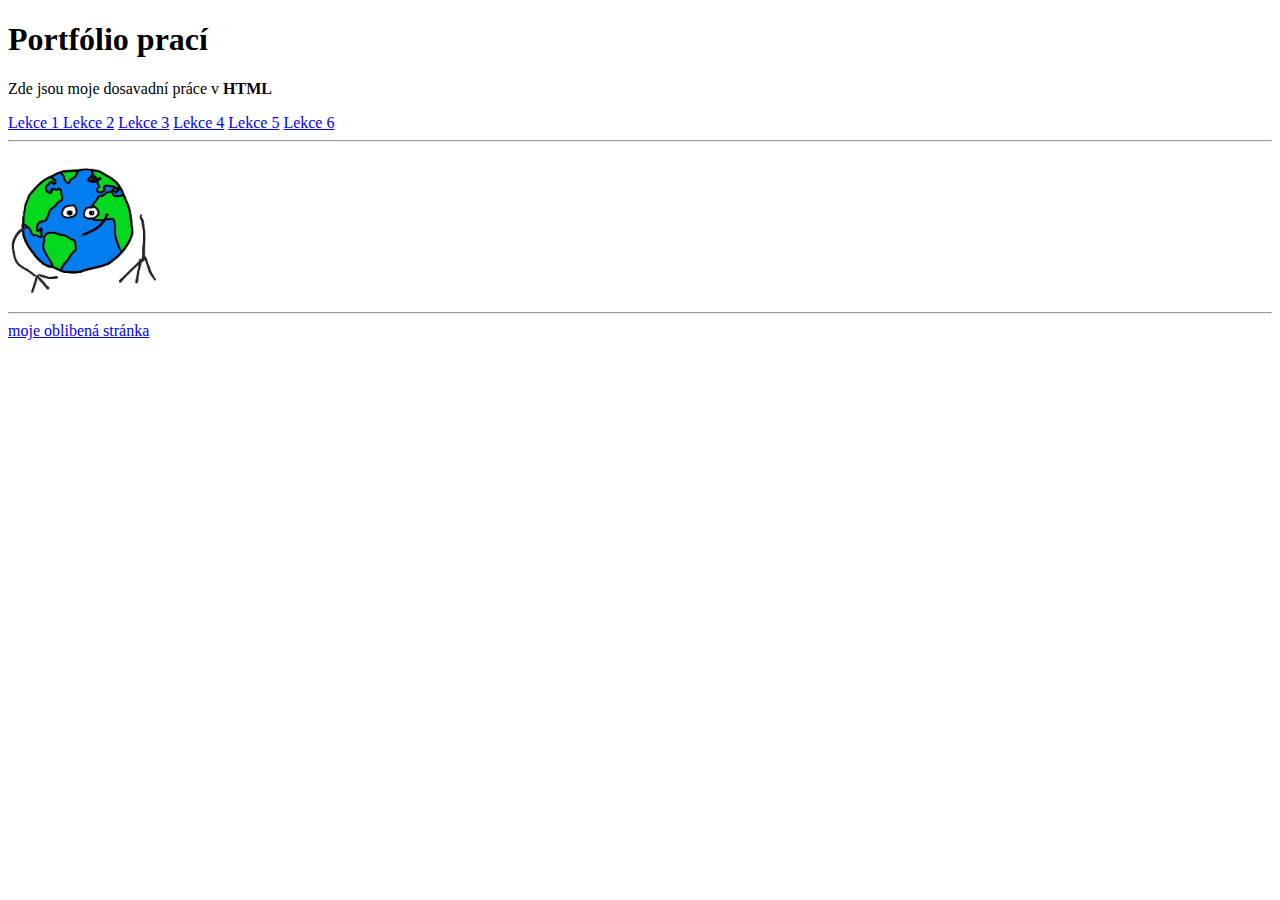
<file: index.html>
<!DOCTYPE html>
<html lang="en">
<head>
    <meta charset="UTF-8">
    <meta name="viewport" content="width=device-width, initial-scale=1.0">
    <title>Document</title>
</head>
<body>
    <h1>Portfólio prací</h1>
    <p>Zde jsou moje dosavadní práce v <strong>HTML</strong></p>
    <a href="./1/index.html">Lekce 1 </a>
    <a href="./2/index.html">Lekce 2</a>
    <a href="./3/index.html">Lekce 3</a>
    <a href="./4/index.html">Lekce 4</a>
    <a href="./5/index.html">Lekce 5</a>
    <a href="./6/index.html">Lekce 6</a>
    <hr>
    <img src="./assets/33401.png" alt="Kreslená zeměkoule" style="width: 150px">
    <hr>
    <a href="https://issho.edookit.net/user/login">moje oblibená stránka</a>
</body>
</html>
</file>
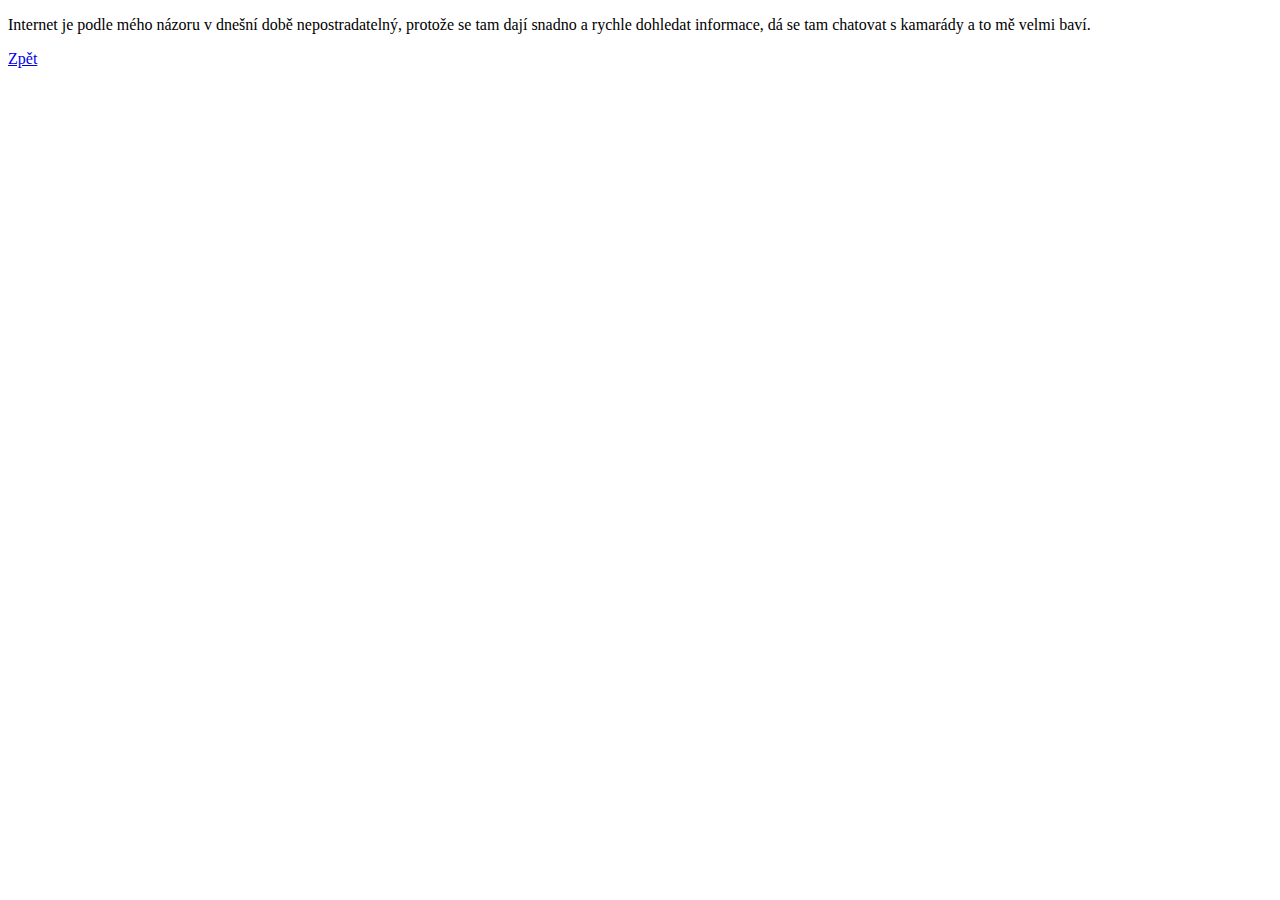
<file: 1/index.html>
<!DOCTYPE html>
<html lang="en">
<head>
    <meta charset="UTF-8">
    <meta name="viewport" content="width=device-width, initial-scale=1.0">
    <title>Document</title>
</head>
<body>
    <p>Internet je podle mého názoru v dnešní době nepostradatelný, protože se tam dají snadno a rychle dohledat informace, dá se tam chatovat s kamarády a to mě velmi baví.</p>
    <a href="../index.html">Zpět</a>
</body>
</html>
</file>
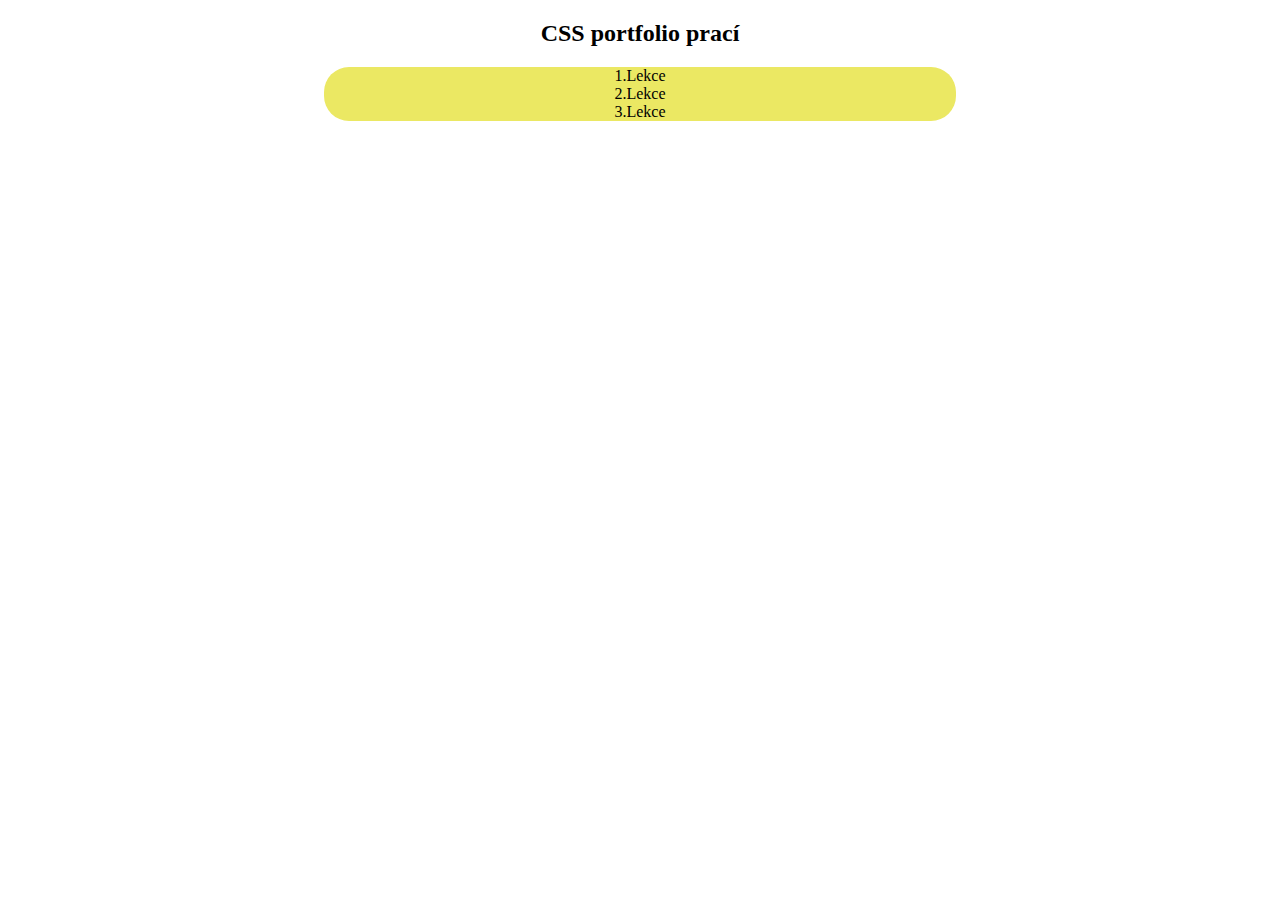
<file: 2.POloletí/index.html>
<!DOCTYPE html>
<html lang="en">
<head>
    <meta charset="UTF-8">
    <meta name="viewport" content="width=device-width, initial-scale=1.0">
    <title>Document</title>
</head>
<style>
    a {
        text-decoration: none;
        display: block;
        color: black;
        text-align: center;
        transition: transform 0.25s ease, color 0.25s ease;
    }
    a:hover {
        text-decoration: underline;
        font-weight: bold;
        transform: scale(1.20);
        color: blue;
    }
    div {
        background-color: rgb(235, 232, 99);
        width: 50%;
        margin: 0 auto;
        border-radius: 25px;
        transition: transform 0.2s ease;
        
    }
    div:hover {
       transform: scale(1.50);
       background-color: aqua;
    }
    h2 {
        text-align: center;
    }
</style>
<body>
    <section>
        <h2>CSS portfolio prací</h2>
        <div>
            <a href="./1_Lekce/">1.Lekce</a>
            <a href="./2_Lekce/">2.Lekce</a>
            <a href="./3_Lekce/">3.Lekce</a>
        </div>
    </section>
</body>
</html>
</file>
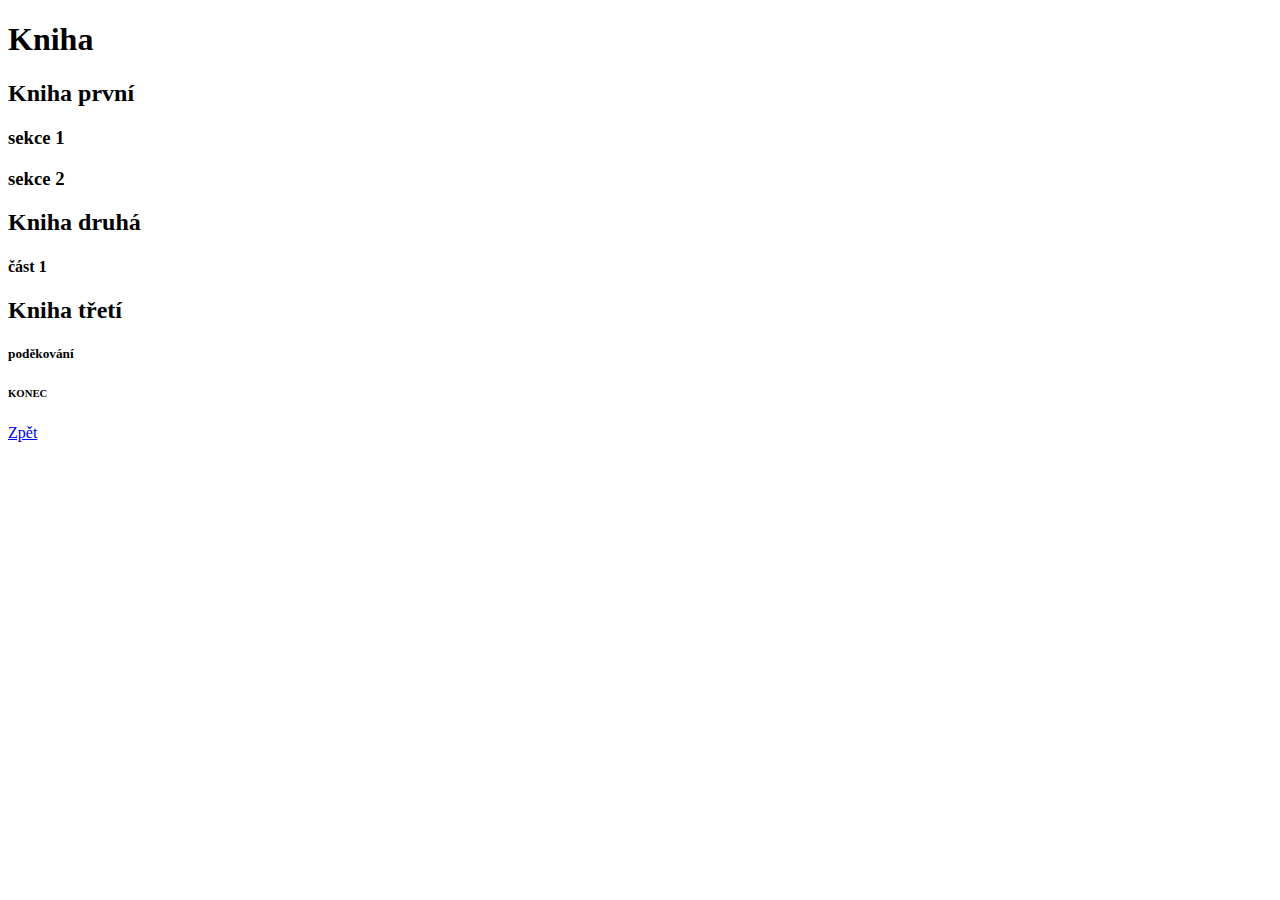
<file: 2/index.html>
<!DOCTYPE html>
<html lang="en">
<head>
    <meta charset="UTF-8">
    <meta name="viewport" content="width=device-width, initial-scale=1.0">
    <title>Document</title>
</head>
<body>
    <h1>Kniha</h1>
    <h2>Kniha první</h2>
    <h3>sekce 1</h3>
    <h3>sekce 2</h3>
    <h2>Kniha druhá</h2>
    <h4>část 1</h4>
    <h2>Kniha třetí</h2>
    <h5>poděkování</h5>
    <h6>KONEC</h6>
    <a href="../index.html">Zpět</a>
</body>
</html>
</file>
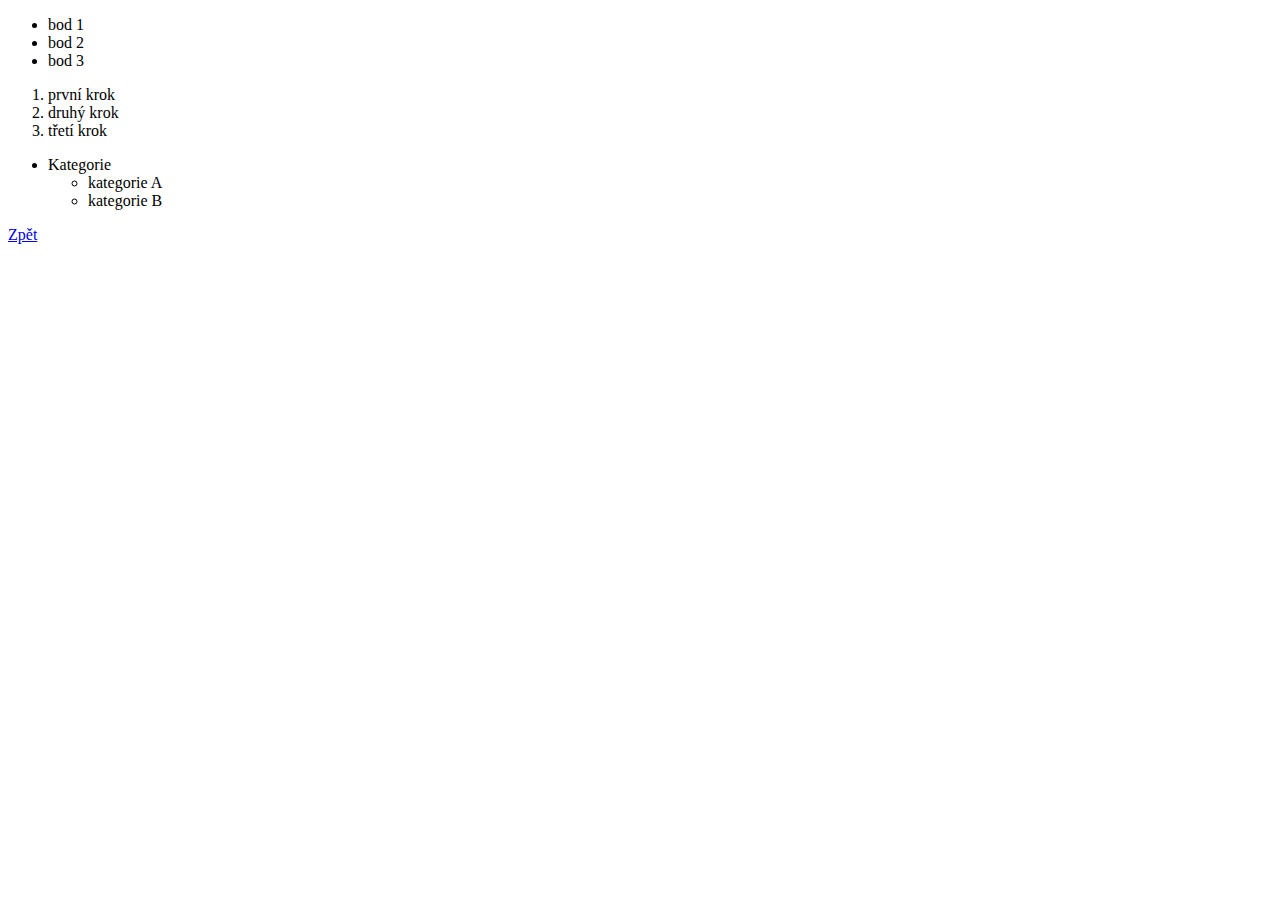
<file: 3/index.html>
<!DOCTYPE html>
<html lang="en">
<head>
    <meta charset="UTF-8">
    <meta name="viewport" content="width=device-width, initial-scale=1.0">
    <title>Document</title>
</head>
<body>
    <ul>
        <li>bod 1</li>
        <li>bod 2</li>
        <li>bod 3</li>
    </ul>
    <ol>
        <li>první krok</li>
        <li>druhý krok</li>
        <li>třetí krok</li>
    </ol>
    <ul>
        <li>Kategorie</li>
        <ul>
            <li>kategorie A</li>
            <li>kategorie B</li>
        </ul>
    </ul>
    <a href="../index.html">Zpět</a>
</body>
</html>
</file>
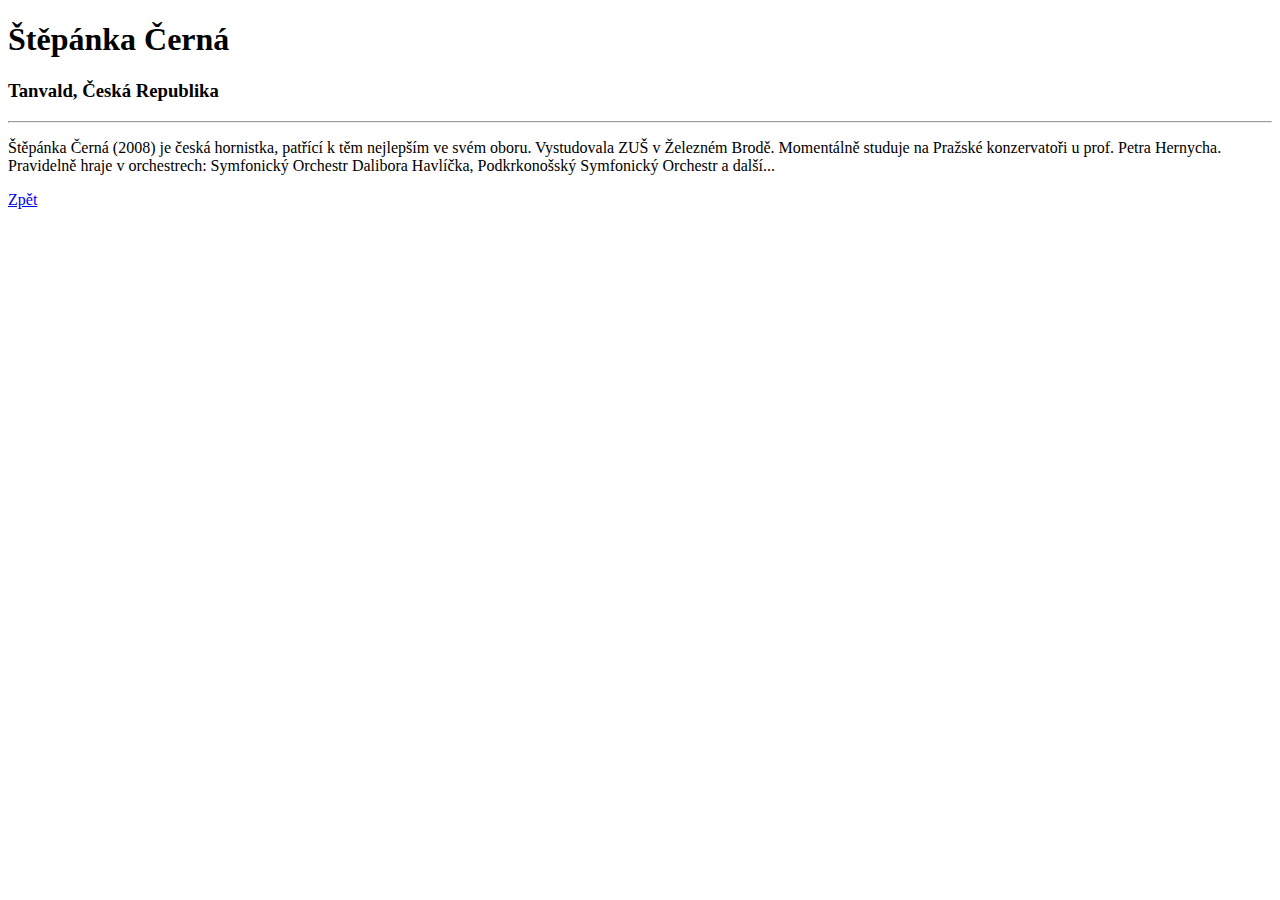
<file: 4/index.html>
<!DOCTYPE html>
<html lang="en">
<head>
    <meta charset="UTF-8">
    <meta name="viewport" content="width=device-width, initial-scale=1.0">
    <title>Document</title>
</head>
<body>
    <h1>Štěpánka Černá</h1>
    <h3>Tanvald, Česká Republika</h3>
    <hr>
    <p>Štěpánka Černá (2008) je česká hornistka, patřící k těm nejlepším ve svém oboru. Vystudovala ZUŠ v Železném Brodě. Momentálně studuje na Pražské konzervatoři u prof. Petra Hernycha. Pravidelně hraje v orchestrech: Symfonický Orchestr Dalibora Havlíčka, Podkrkonošský Symfonický Orchestr a další... </p>
    <a href="../index.html">Zpět</a>
</body>
</html>
</file>
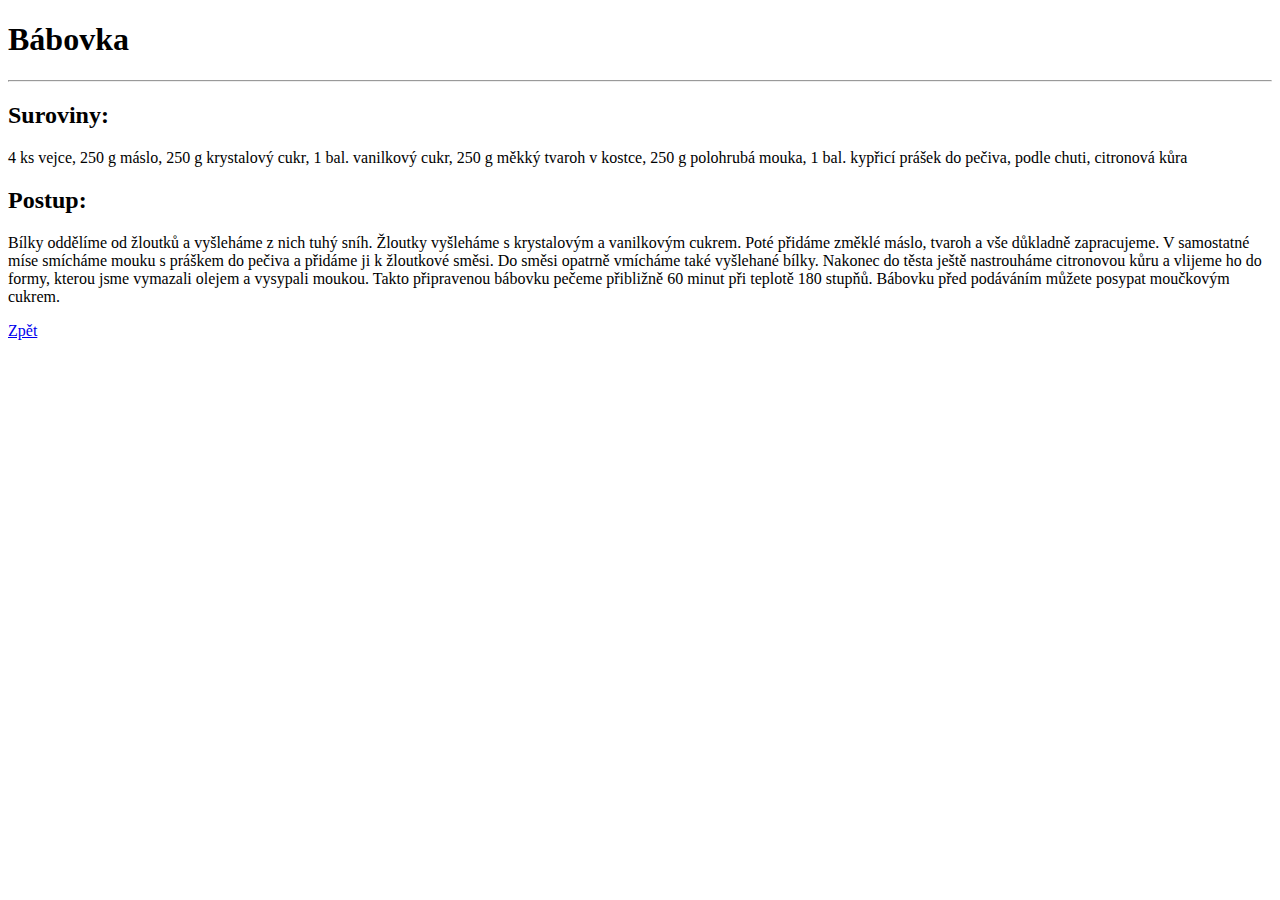
<file: 5/index.html>
<!DOCTYPE html>
<html lang="en">
<head>
    <meta charset="UTF-8">
    <meta name="viewport" content="width=device-width, initial-scale=1.0">
    <title>Document</title>
</head>
<body>
    <h1>Bábovka</h1>
    <hr>
    <h2>Suroviny:</h2>
    <p>4 ks vejce, 250 g máslo, 250 g krystalový cukr, 1 bal. vanilkový cukr, 250 g měkký tvaroh v kostce, 250 g polohrubá mouka, 1 bal. kypřicí prášek do pečiva, podle chuti, citronová kůra</p>
    <h2>Postup:</h2>
    <p>Bílky oddělíme od žloutků a vyšleháme z nich tuhý sníh.
        Žloutky vyšleháme s krystalovým a vanilkovým cukrem. Poté přidáme změklé máslo, tvaroh a vše důkladně zapracujeme.
        V samostatné míse smícháme mouku s práškem do pečiva a přidáme ji k žloutkové směsi.
        Do směsi opatrně vmícháme také vyšlehané bílky.
        Nakonec do těsta ještě nastrouháme citronovou kůru a vlijeme ho do formy, kterou jsme vymazali olejem a vysypali moukou.
        Takto připravenou bábovku pečeme přibližně 60 minut při teplotě 180 stupňů.
        Bábovku před podáváním můžete posypat moučkovým cukrem. </p>
        <a href="../index.html">Zpět</a>
</body>
</html>
</file>
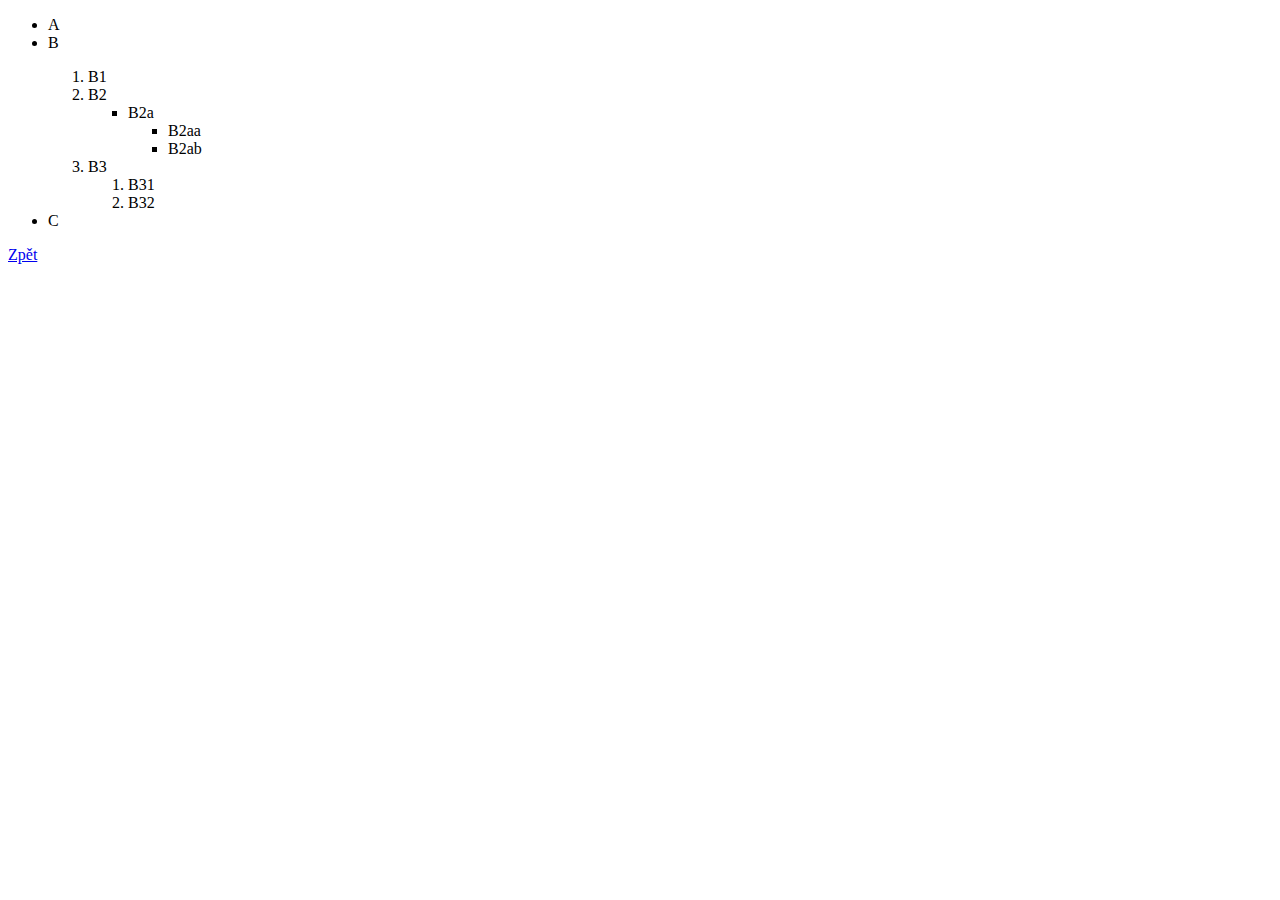
<file: 6/index.html>
<!DOCTYPE html>
<html lang="en">
<head>
    <meta charset="UTF-8">
    <meta name="viewport" content="width=device-width, initial-scale=1.0">
    <title>Document</title>
</head>
<body>
    <ul>
        <li>A</li>
        <li>B</li>
    </ul>
    <ul>
        <ol>
            <li>B1</li>
            <li>B2</li>
            <ul>
                <li>B2a</li>
                <ul>
                    <li>B2aa</li>
                    <li>B2ab</li>
                </ul>
            </ul>
            <li>B3</li>
            <ol>
                <li>B31</li>
                <li>B32</li>
            </ol>
        </ol>
        <li>C</li>
    </ul>
    <a href="../index.html">Zpět</a>
</body>
</html>
</file>
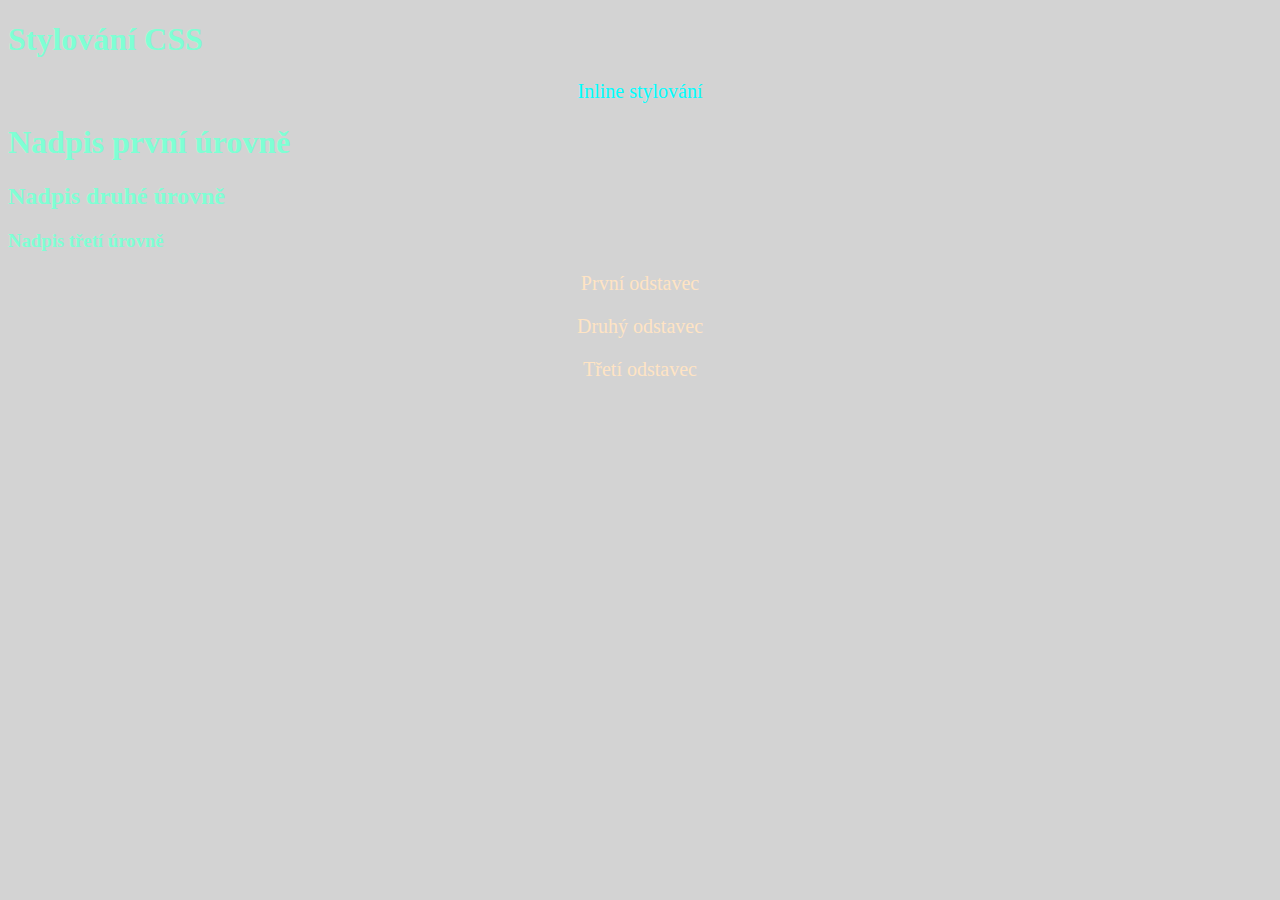
<file: 2.POloletí/1_Lekce/index.html>
<!DOCTYPE html>
<html lang="en">

<head>
    <link rel="stylesheet" href="./style.css">
    <meta charset="UTF-8">
    <meta name="viewport" content="width=device-width, initial-scale=1.0">
    <title>Document</title>
</head>
<style>
    h1,
    h2,
    h3 {
        color:aquamarine
    }
</style>

<body>
    <h1>Stylování CSS</h1>
    <!-- INLINE STYL -->
    <p style="color:aqua;">Inline stylování</p>
    <!-- INTERNAL STYL -->
    <h1>Nadpis první úrovně</h1>
    <h2>Nadpis druhé úrovně</h2>
    <h3>Nadpis třetí úrovně</h3>
    <p>První odstavec</p>
    <p>Druhý odstavec</p>
    <p>Třetí odstavec</p>

</body>
</html>
</file>
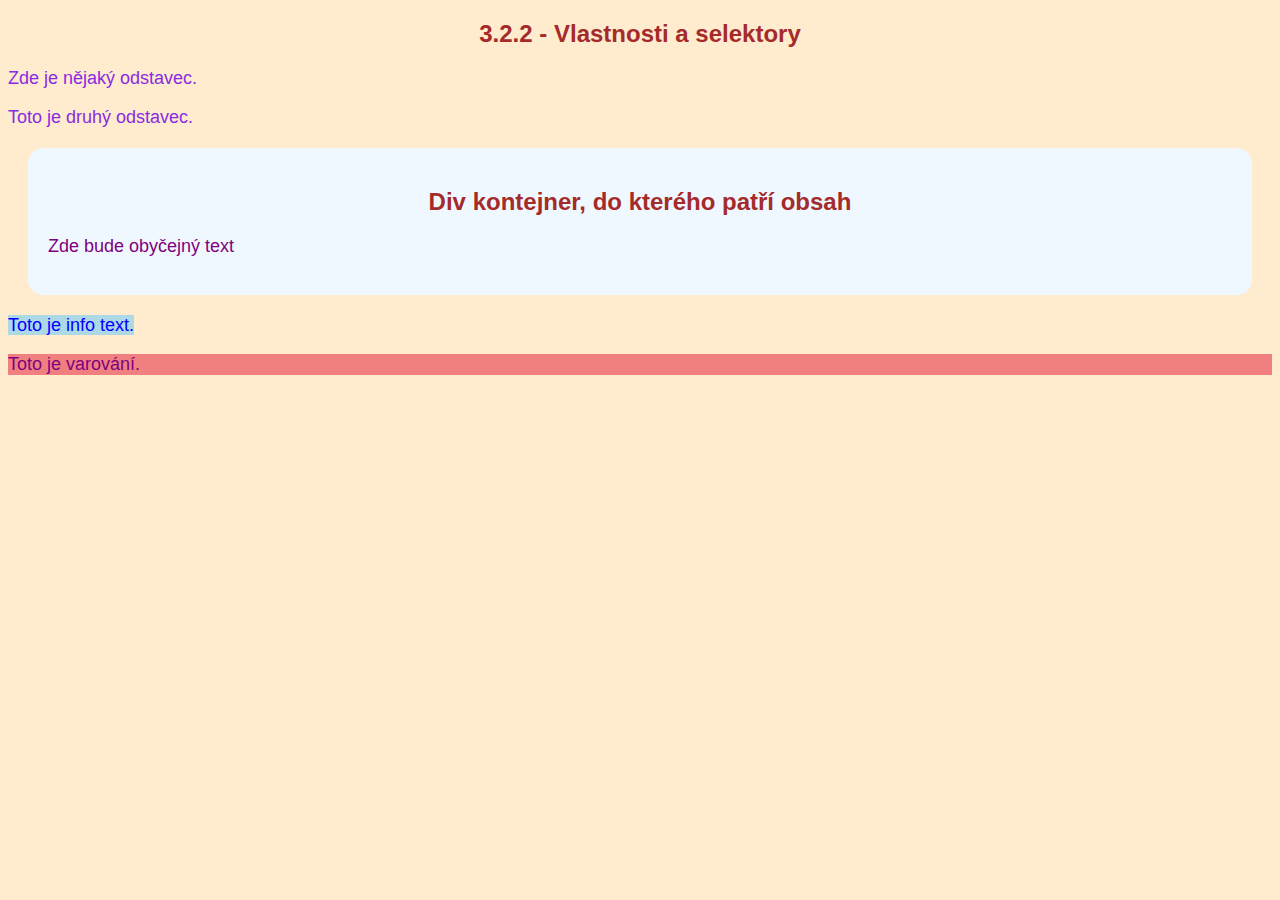
<file: 2.POloletí/2_Lekce/index.html>
<!DOCTYPE html>
<html lang="en">
<head>
    <link rel="stylesheet" href="./style.css">
    <meta charset="UTF-8">
    <meta name="viewport" content="width=device-width, initial-scale=1.0">
    <title>Document</title>
</head>
<body>
    <h2>3.2.2 - Vlastnosti a selektory</h2>
    <p>Zde je nějaký odstavec.</p>
    <p>Toto je druhý odstavec.</p>

    <div>
        <h2>Div kontejner, do kterého patří obsah</h2>
        <p>Zde bude obyčejný text</p>
    </div>

    <p class="info">Toto je info text.</p>
    <p class="warning">Toto je varování.</p>
</body>
</html>
</file>
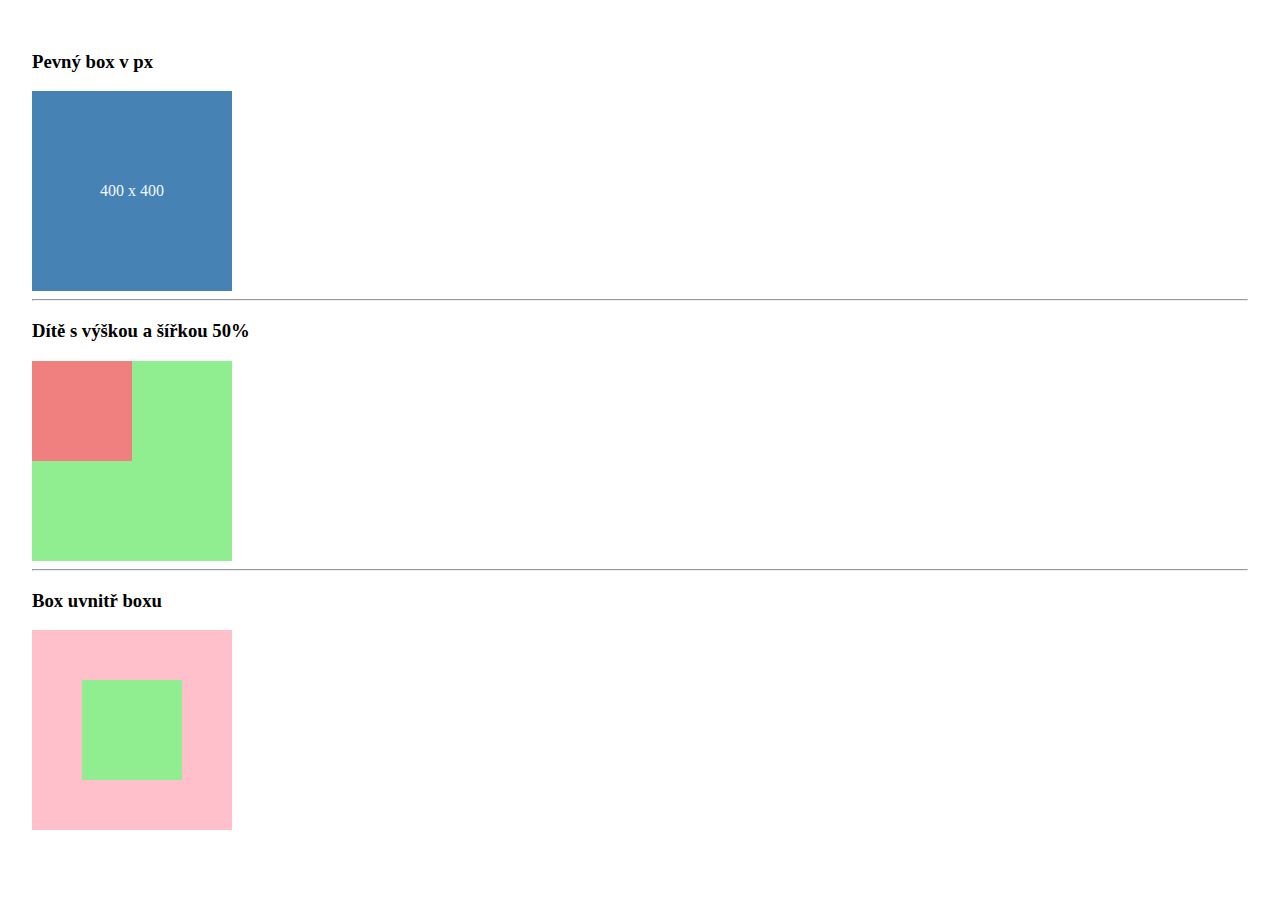
<file: 2.POloletí/323/index.html>
<!DOCTYPE html>
<html lang="en">
<head>
    <link rel="stylesheet" href="./style.css">
    <meta charset="UTF-8">
    <meta name="viewport" content="width=device-width, initial-scale=1.0">
    <title>Document</title>
</head>
<body>
    <section>
        <h3>Pevný box v px</h3>
        <div class="example">400 x 400</div>
        <hr>
        <h3>Dítě s výškou a šířkou 50%</h3>
        <div class="parent">
            <div class="child"></div>
        </div>

        <hr>

        <h3>Box uvnitř boxu</h3>
        <div class="example2">
            <div class="example3"></div>
        </div>
    </section>
</body>
</html>
</file>
<file: 2.POloletí/1_Lekce/style.css>
p {
    color:bisque;
    font-size: 20px;
    text-align: center;

}

body {
    background-color:lightgray;
}
</file>
<file: 2.POloletí/2_Lekce/style.css>
body {
    background-color: blanchedalmond;
    font-family: Arial, Helvetica, sans-serif;
}
p{
    color: blueviolet;
    font-size: 18px;
}
h1, h2 {
    color: brown;
    text-align: center;
}
div {
    background-color: aliceblue;
    border-radius: 15px;
    margin: 20px;
    padding: 20px;
}
.info {
    color: blue;
    background-color: lightblue;
    display: inline
}
.warning {
    color: red;
    background-color: lightcoral;
}
p:last-child {
    color: purple;
}
</file>
<file: 2.POloletí/323/style.css>
body {
    margin: 0;
    padding: 0;
}
section {
    margin: 16px;
    padding: 16px;
}

.example {
    width: 200px;
    height: 200px;
    background: steelblue;
    color: aliceblue;
    display: grid;
    place-items: center;
}

.parent {
    background: lightgreen;
    width: 200px;
    height: 200px;
}

.child {
    background: lightcoral;
    width: 50%;
    height: 50%;
}

.example2 {
    width: 200px;
    height: 200px;
    background: pink;
    display: grid;
    place-items: center;
}

.example3 {
    width: 50%;
    height: 50%;
    background: lightgreen;
}
</file>
